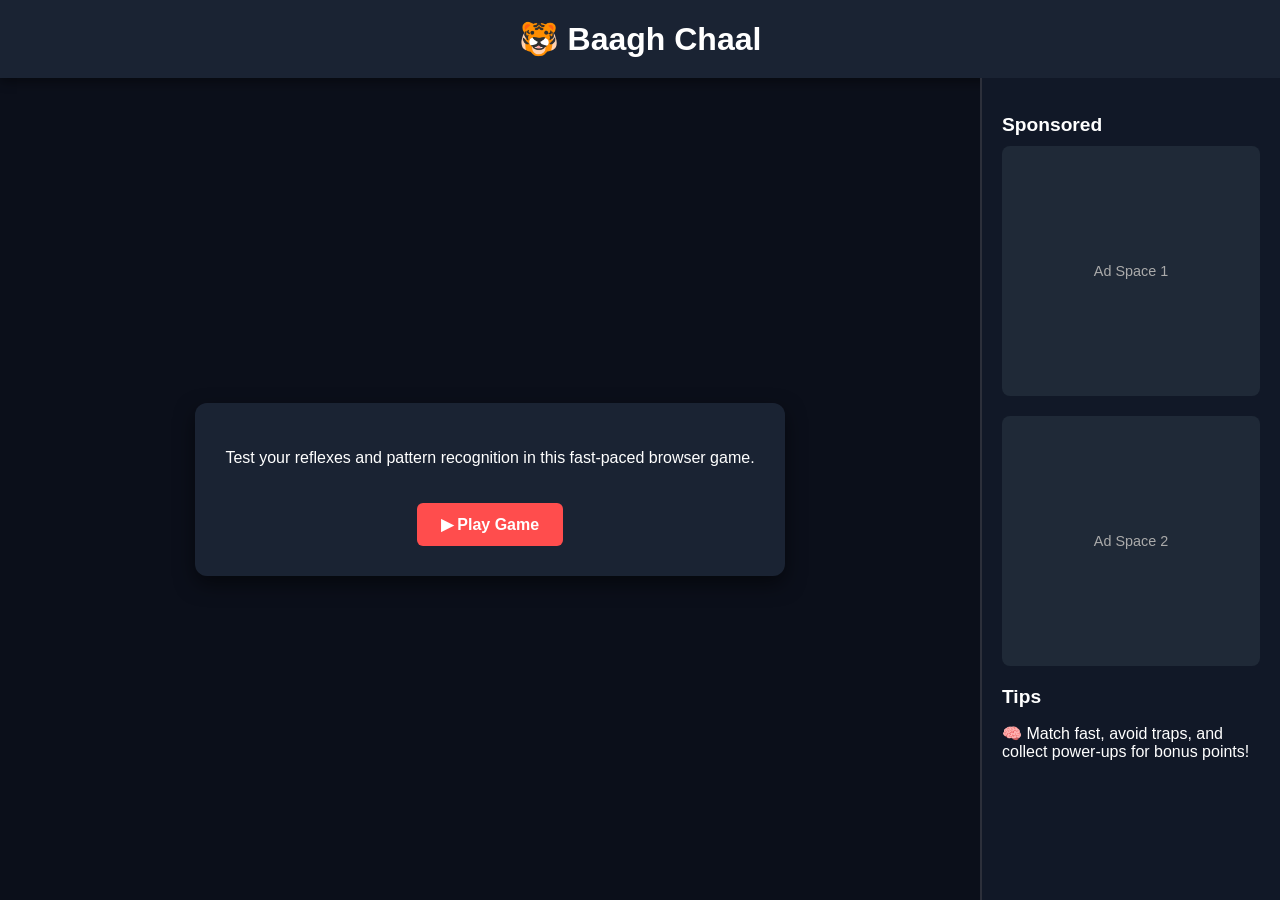
<file: test-game.html>
<!DOCTYPE html>
<html lang="en">
<head>
  <meta charset="UTF-8" />
  <title>TigerChecks Portal</title>
  <style>
    * {
      box-sizing: border-box;
    }
    body {
      margin: 0;
      font-family: 'Segoe UI', sans-serif;
      background: #0b0f1a;
      color: white;
      display: flex;
      flex-direction: column;
      height: 100vh;
    }
    header {
      padding: 20px;
      text-align: center;
      background: #1a2333;
      box-shadow: 0 4px 10px rgba(0,0,0,0.4);
    }
    header h1 {
      margin: 0;
      font-size: 2em;
    }
    main {
      display: flex;
      flex: 1;
      overflow: hidden;
    }
    .sidebar {
      width: 300px;
      background: #111827;
      padding: 20px;
      border-left: 2px solid #2c2f3a;
    }
    .sidebar h2 {
      font-size: 1.2em;
      margin-bottom: 10px;
    }
    .sidebar .ad-box {
      background: #1f2937;
      height: 250px;
      margin-bottom: 20px;
      border-radius: 8px;
      display: flex;
      align-items: center;
      justify-content: center;
      color: #aaa;
      font-size: 0.9em;
    }
    .game-container {
      flex: 1;
      display: flex;
      align-items: center;
      justify-content: center;
      padding: 20px;
    }
    .game-frame {
      width: 100%;
      max-width: 960px;
      height: 540px;
      border: none;
      border-radius: 12px;
      box-shadow: 0 0 20px rgba(0,0,0,0.6);
      display: none;
    }
    .intro-card {
      text-align: center;
      background: #1a2333;
      padding: 30px;
      border-radius: 12px;
      box-shadow: 0 8px 20px rgba(0,0,0,0.5);
    }
    .intro-card button {
      margin-top: 20px;
      padding: 12px 24px;
      background: #ff4d4d;
      color: white;
      border: none;
      border-radius: 6px;
      font-size: 1em;
      font-weight: bold;
      cursor: pointer;
      transition: background 0.3s ease;
    }
    .intro-card button:hover {
      background: #ff1a1a;
    }
  </style>
</head>
<body>
  <header>
    <h1>🐯 Baagh Chaal</h1>
  </header>

  <main>
    <div class="game-container">
      <div class="intro-card" id="introCard">
        <p>Test your reflexes and pattern recognition in this fast-paced browser game.</p>
        <button onclick="loadGame()">▶ Play Game</button>
      </div>
      <iframe id="gameFrame" class="game-frame"></iframe>
    </div>

    <aside class="sidebar">
      <h2>Sponsored</h2>
      <div class="ad-box">Ad Space 1</div>
      <div class="ad-box">Ad Space 2</div>
      <h2>Tips</h2>
      <p>🧠 Match fast, avoid traps, and collect power-ups for bonus points!</p>
    </aside>
  </main>

  <script>
    function loadGame() {
      const gameUrl = "https://raw.githubusercontent.com/whatthecrabby/games/main/TigerChecks.html";
      fetch(gameUrl)
        .then(res => res.text())
        .then(html => {
          const blob = new Blob([html], { type: "text/html" });
          const blobUrl = URL.createObjectURL(blob);
          document.getElementById('gameFrame').src = blobUrl;
          document.getElementById('gameFrame').style.display = "block";
          document.getElementById('introCard').style.display = "none";
        })
        .catch(err => {
          alert("Failed to load game.");
          console.error(err);
        });
    }
  </script>
</body>
</html>
</file>
